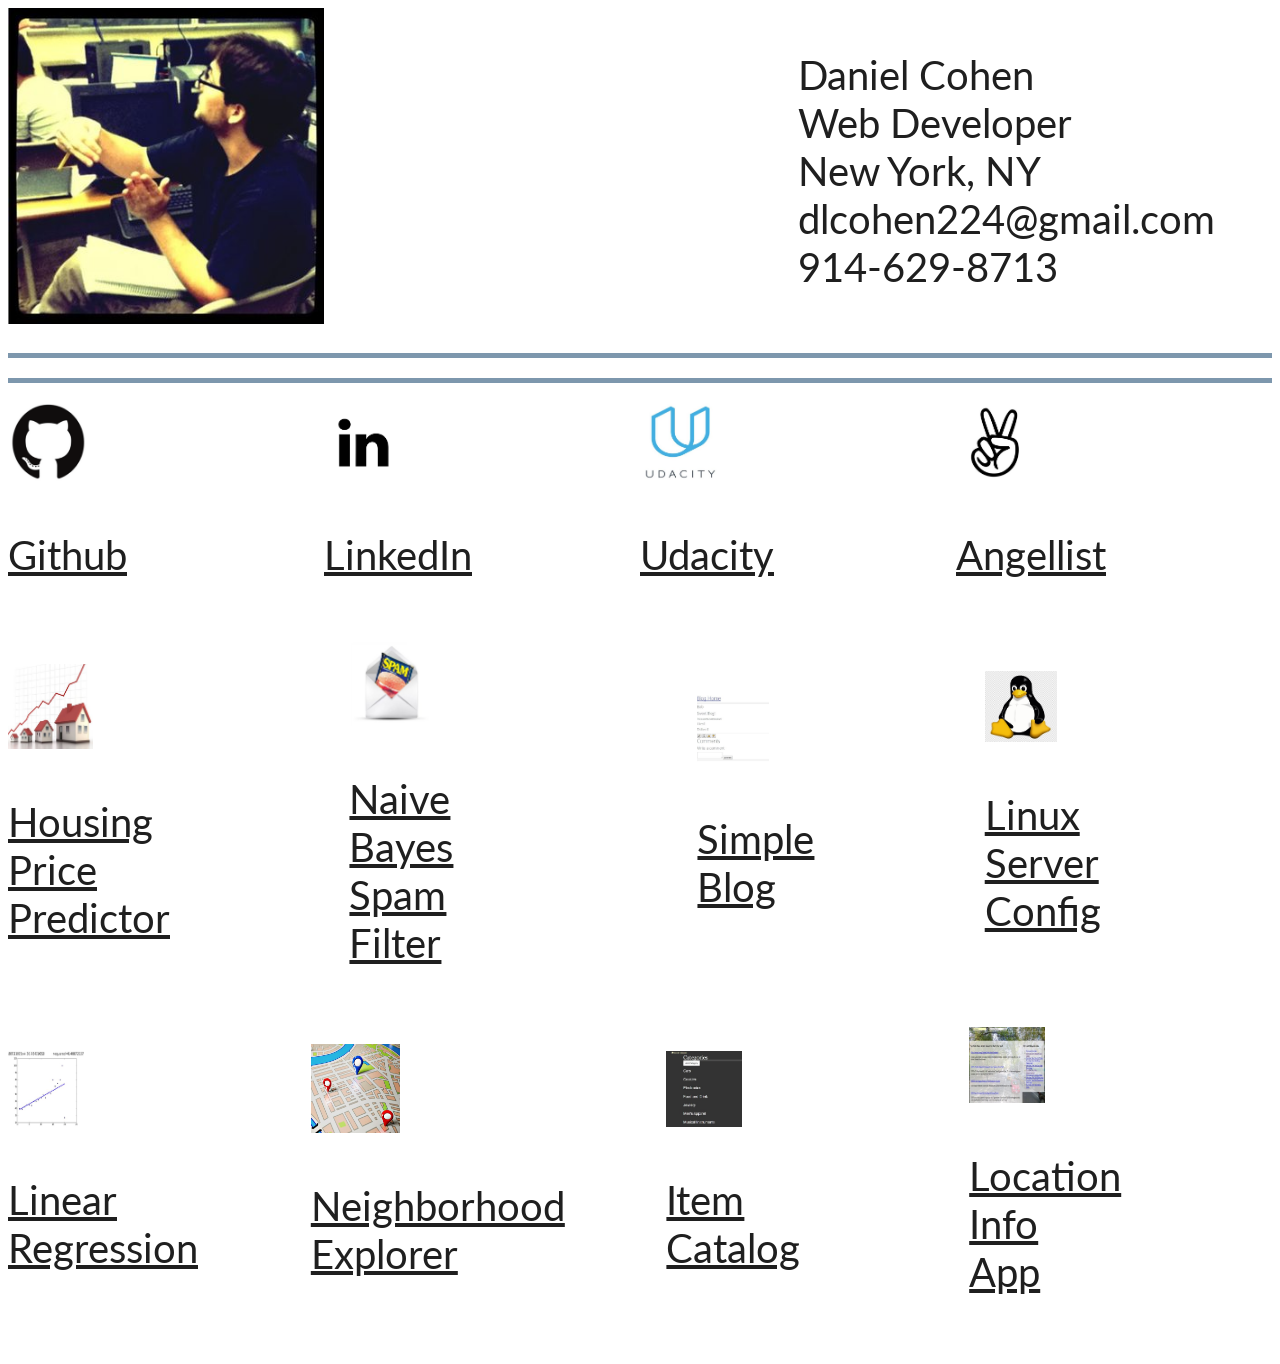
<file: index.html>
<!DOCTYPE html>
<html>
<head>
  <meta charset="utf-8">
  <meta name="viewport" content="width=device-width, initial-scale=1">
  <title>Daniel Cohen Portfolio</title>
  <link rel="stylesheet" href="css/main.css">
</head>

<body>
  	<div class="grid">
  		
	    <header class="row" id="header">
	      	<div class="col-4" id="dan">
		      	<img src="images/dan_350.jpg" class="dan-350" alt="image of Dan">
		      	
	      	</div>
	      	<div class="col-6"></div>
		      <div class="col-6">
		        Daniel Cohen
		        <br>
		      	Web Developer
		      	<br>
		      	New York, NY
		      	<br>
		      	dlcohen224@gmail.com
		      	<br>
		      	914-629-8713
		      </div>

		</header>
		
		
    	<div class="row" id="borderline"></div>

	    
		<footer>    
	    
		<div class="row" id="borderline2"></div>
	    <div class="row" id="logos">

	    	<a href="https://github.com/dcofosho" target="_blank">
	      		<div class="col-3" id="github">
	      			<img src="images/github_350.PNG" class="github-350" alt="github logo">
	      			<p>Github</p>
	      		</div>
	     	</a>
	      	<a href="https://www.linkedin.com/in/dancohentechconsultant" target="_blank">
	      		<div class="col-3" id="linkedin">
	      			<img src="images/linkedin_350.png" class = "linkedin-350" alt="linkedin logo">
	      			<p>LinkedIn</p>
	      		</div>
	      	</a>
	      	<a href="https://profiles.udacity.com/p/10466961929" target="_blank">
	      		<div class="col-3" id="udacity">
	      			<img src="images/udacity_350.jpg" class = "udacity-350" alt="Udacity logo">
	      			<p>Udacity</p>
	      		</div>
	      	</a>
	      	<a href="https://angel.co/daniel-l-cohen?public_profile=1" target="_blank">
	      		<div class="col-3" id="angellist">
	      			<img src="images/angel_350.jpg" class = "angel-350" alt="Angellist logo">
	      			<p>Angellist</p>
	      		</div>
	      	</a>
	    </div>

	    <div class="row" id="logos">
	    	<a href="http://107.23.248.209/boston" target="_blank">
	      		<div class="col-3" id="boston">
	      			<img src="images/house_350.jpg" class="house-350" alt="Image of house">
	      			<p>Housing Price Predictor</p>
	      		</div>
	     	</a>
	     	<a href="http://107.23.248.209/spamfilter" target="_blank">
	      		<div class="col-3" id="boston">
	      			<img src="images/spam_350.jpg" class="spam-350" alt="Image of spam">
	      			<p>Naive Bayes Spam Filter</p>
	      		</div>
	     	</a>
	      	<a href="https://blog-166620.appspot.com/signup" target="_blank">
	      		<div class="col-3" id="blog">
	      			<img src="images/blog_350.jpg" class = "blog-350" alt="Image of a blog site">
	      			<p>Simple Blog</p>
	      		</div>
	      	</a>
	      	<a href="https://s3.amazonaws.com/linuxconfig1/readme.html" target="_blank">
	      		<div class="col-3" id="linux">
	      			<img src="images/tux_350.jpg" class = "linux-350" alt="Image of tux, the linux penguin logo">
	      			<p>Linux Server Config</p>
	      		</div>
	      	</a>
	   </div>

	   <div class="row" id="logos">

	    	<a href="http://107.23.248.209/linreg" target="_blank">
	      		<div class="col-3" id="linreg">
	      			<img src="images/linreg_350.jpg" class="brooklyn-350" alt="Graph with linear regression">
	      			<p>Linear Regression</p>
	      		</div>
	     	</a>
	      	<a href="https://s3.amazonaws.com/neighborhoodmap/neighborhood_explorer/index2.html" target="_blank">

	      		<div class="col-3" id="neighborhood">
	      			<img src="images/neighborhood_350.jpg" class = "neighborhood-350" alt="Image of google map">
	      			<p>Neighborhood Explorer</p>
	      		</div>
	      	</a>
	      	<a href="http://34.204.93.84" target="_blank">
	      		<div class="col-3" id="catalog">
	      			<img src="images/item_catalog_350.jpg" class = "catalog-350" alt="Image of shopping catalog website">
	      			<p>Item Catalog</p>
	      		</div>
	      	</a>
	      	<a href="https://s3.amazonaws.com/nytwikiajax/minicourse-ajax-project/index.html" target="_blank">
	      		<div class="col-3" id="location_info">
	      			<img src="images/location_info_350.jpg" class="location-350" alt="Image of location info app">
	      			<p>Location Info App</p>
	      		</div>
	     	</a>
	    </div>

  	</footer>
	</div>
</body>
</html>
</file>
<file: css/main.css>
@import url(http://fonts.googleapis.com/css?family=Lato:100,300);

/* Sample framework supplied with the course */

* {
  /*border: 1px solid red !important;*/
  font-family: Lato, sans-serif;
  color: #1f1f1f;

}

* {
  -ms-box-sizing: border-box;
  box-sizing: border-box;
  align-content: center;
}

@media screen and (max-width: 550px){
    *{
        font-size: 16px;
    }
}
@media screen and (min-width: 551px){
    *{
        font-size: 40px;
    }
}
.row {
  margin-bottom: 20px;
  display: -webkit-flex;
  display: -ms-flexbox;
  display: flex;
  width: 100%;
}

.col-1 {
  width: calc(100% / 12);
}

.col-2 {
  width: calc(100% / 6);
}

.col-3 {
  width: calc(100% / 4);
}

.col-4 {
  width: calc(100% / 3);
}

.col-5 {
  width: calc(100% * 5 / 3);
}

.col-6 {
  width: calc(100% / 2);
}

.col-7 {
  width: calc(100% * 7 / 12);
}

.col-8 {
  width: calc(100% * 2/ 3);
}

.col-9 {
  width: calc(100% * 3 / 4);
}

.col-10 {
  width: calc(100% * 5 / 6);
}

.col-11 {
  width: calc(100% * 11 / 12);
}

.col-12 {
  width: 100%;
}

#borderline, #borderline2{
    background-color: #7d97ad;
    height:5px;
}

img {
  width:100%;
  height:auto;
}
</file>
